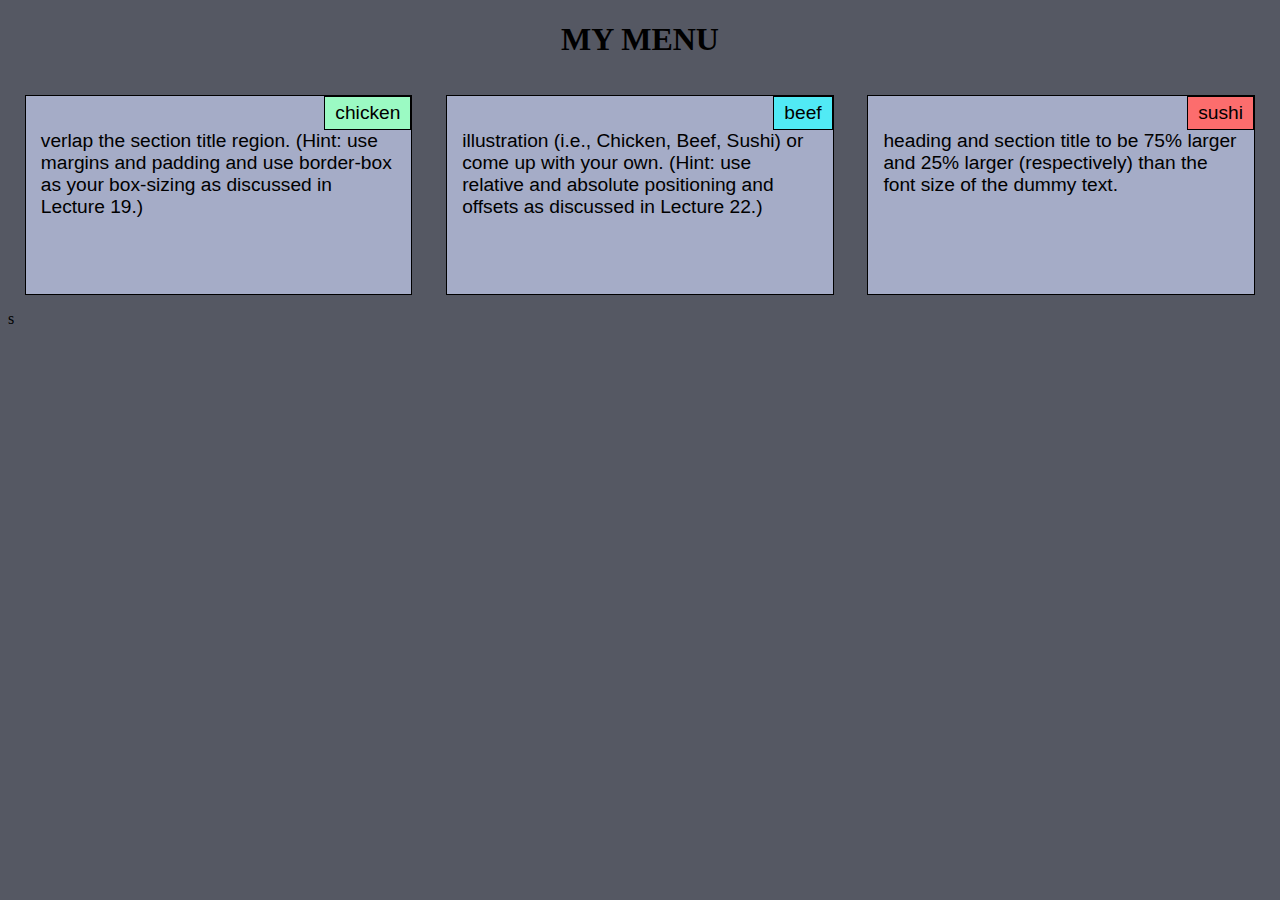
<file: site/index.html>
<!DOCTYPE html>
<html lang="en">
<head>
	<meta charset="utf-8">
	<meta name="viewport" content="width=device-width, intial-scale=1">
	<title>My module assignment</title>
	<link rel="stylesheet" href="css.css">
</head>
<body>
	<h1>MY MENU</h1>
	<div class="row">
      <div class="col-lg-4 col-md-6 col-xs-12">
      	<div class="section">
      		<div class="box-heading-1">chicken</div>

      	<p>verlap the section title region. (Hint: use margins and padding and use border-box as your box-sizing as discussed in Lecture 19.)</p>
          </div>
      </div>
      <div class="col-lg-4 col-md-6 col-xs-12">
      	<div class="section">
      		<div class="box-heading-2">beef</div>
           <p> illustration (i.e., Chicken, Beef, Sushi) or come up with your own. (Hint: use relative and absolute positioning and offsets as discussed in Lecture 22.)</p>
       </div>
       </div> 
      <div class="col-lg-4 col-md-12 col-xs-12">
      	<div class="section">
      		<div class="box-heading-3">sushi</div>
           <p> heading and section title to be 75% larger and 25% larger (respectively) than the font size of the dummy text.</p>
       </div>
   </div>s
    </div>

</body>
</html>
</file>
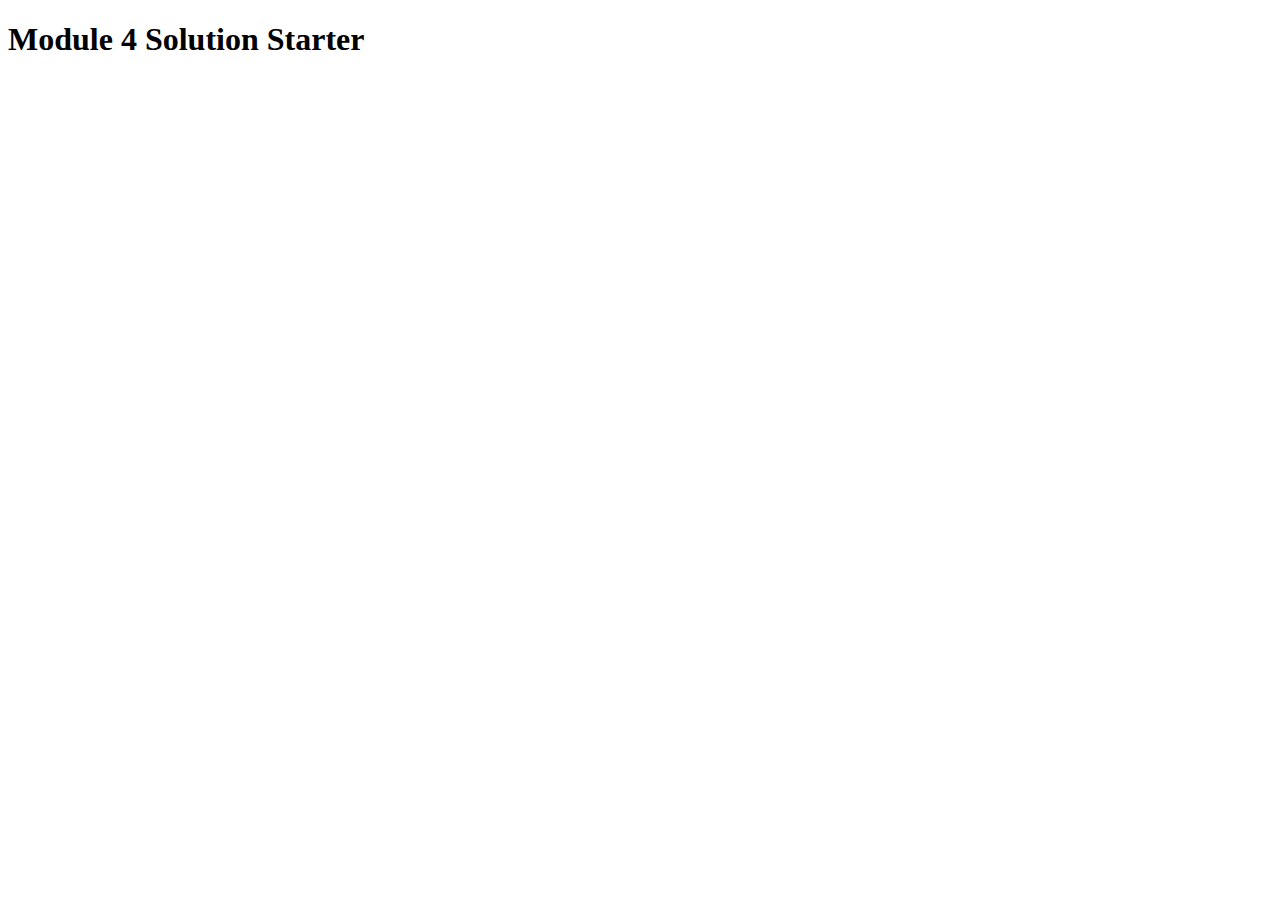
<file: site/module4assignment/index.html>
<!DOCTYPE html>
<html>
<head>
  <meta charset="utf-8">
  <title>Module 4 Solution Starter</title>
  <script src="speakhello.js"></script>
  <script src="speakgoodbye.js"></script>
  <script src="script.js"></script>
</head>
<body>
  <h1>Module 4 Solution Starter</h1>
</body>
</html
</file>
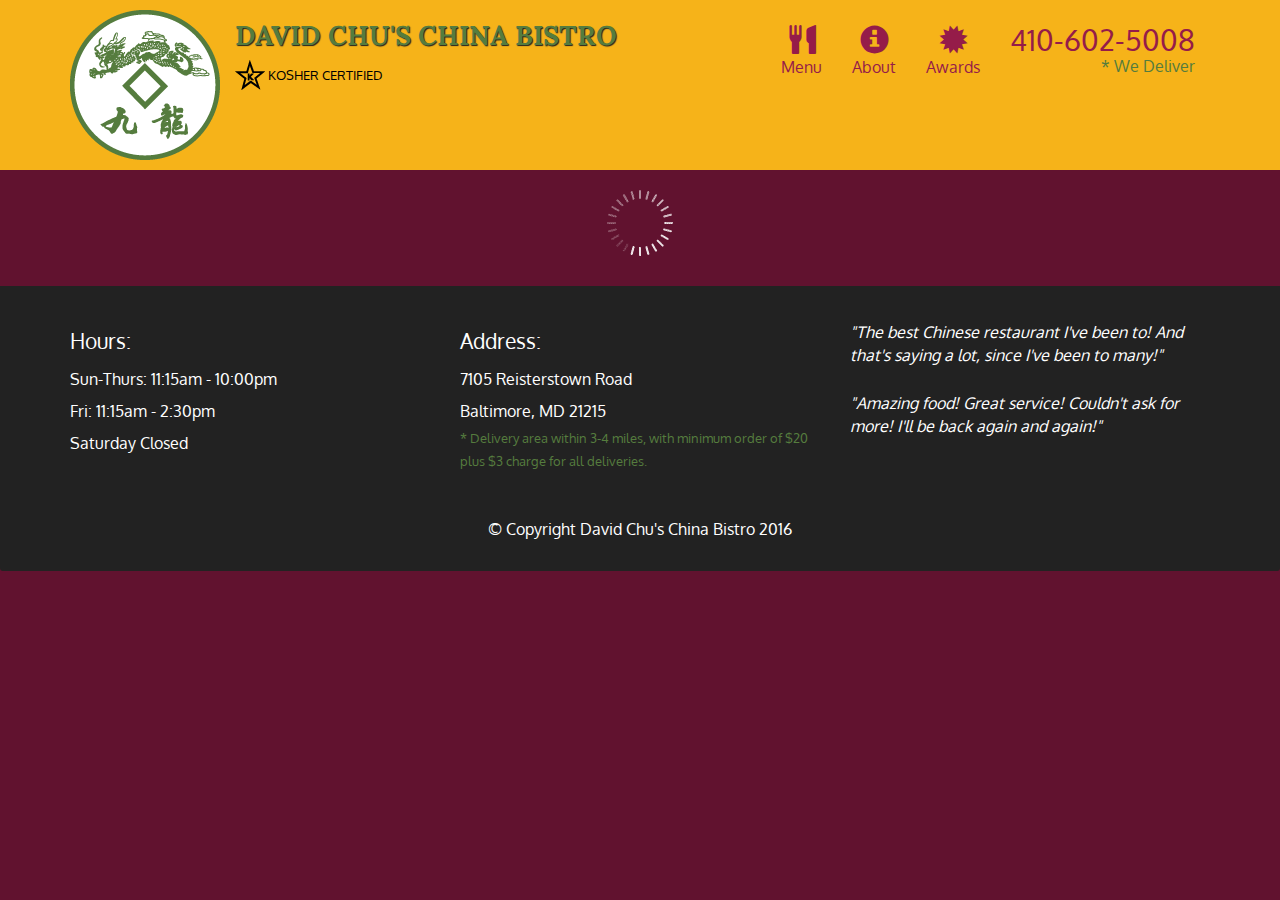
<file: site/module5assignment/module5-solution/index.html>
<!DOCTYPE html>
<html lang="en">
  <head>
    <meta charset="utf-8">
    <meta http-equiv="X-UA-Compatible" content="IE=edge">
    <meta name="viewport" content="width=device-width, initial-scale=1">
    <title>David Chu's China Bistro</title>
    <link rel="stylesheet" href="css/bootstrap.min.css">
    <link rel="stylesheet" href="css/styles.css">
    <link href='https://fonts.googleapis.com/css?family=Oxygen:400,300,700' rel='stylesheet' type='text/css'>
    <link href='https://fonts.googleapis.com/css?family=Lora' rel='stylesheet' type='text/css'>
  </head>
<body>
  <header>
    <nav id="header-nav" class="navbar navbar-default">
      <div class="container">
        <div class="navbar-header">
          <a href="index.html" class="pull-left visible-md visible-lg">
            <div id="logo-img" alt="Logo image"></div>
          </a>

          <div class="navbar-brand">
            <a href="index.html"><h1>David Chu's China Bistro</h1></a>
            <p>
              <img src="images/star-k-logo.png" alt="Kosher certification">
              <span>Kosher Certified</span>
            </p>
          </div>

          <button id="navbarToggle" type="button" class="navbar-toggle collapsed" data-toggle="collapse" data-target="#collapsable-nav" aria-expanded="false">
            <span class="sr-only">Toggle navigation</span>
            <span class="icon-bar"></span>
            <span class="icon-bar"></span>
            <span class="icon-bar"></span>
          </button>
        </div>
        
        <div id="collapsable-nav" class="collapse navbar-collapse">
           <ul id="nav-list" class="nav navbar-nav navbar-right">
            <li id="navHomeButton" class="visible-xs active">
              <a href="index.html">
                <span class="glyphicon glyphicon-home"></span> Home</a>
            </li>
            <li id="navMenuButton">
              <a href="#" onclick="$dc.loadMenuCategories();">
                <span class="glyphicon glyphicon-cutlery"></span><br class="hidden-xs"> Menu</a>
            </li>
            <li>
              <a href="#">
                <span class="glyphicon glyphicon-info-sign"></span><br class="hidden-xs"> About</a>
            </li>
            <li>
              <a href="#">
                <span class="glyphicon glyphicon-certificate"></span><br class="hidden-xs"> Awards</a>
            </li>
            <li id="phone" class="hidden-xs">
              <a href="tel:410-602-5008">
                <span>410-602-5008</span></a><div>* We Deliver</div>
            </li>
          </ul><!-- #nav-list -->
        </div><!-- .collapse .navbar-collapse -->
      </div><!-- .container -->
    </nav><!-- #header-nav -->
  </header>

  <div id="call-btn" class="visible-xs">
    <a class="btn" href="tel:410-602-5008">
    <span class="glyphicon glyphicon-earphone"></span>
    410-602-5008
    </a>
  </div>
  <div id="xs-deliver" class="text-center visible-xs">* We Deliver</div>

  <div id="main-content" class="container"></div>

  <footer class="panel-footer">
    <div class="container">
      <div class="row">
        <section id="hours" class="col-sm-4">
          <span>Hours:</span><br>
          Sun-Thurs: 11:15am - 10:00pm<br>
          Fri: 11:15am - 2:30pm<br>
          Saturday Closed
          <hr class="visible-xs">
        </section>
        <section id="address" class="col-sm-4">
          <span>Address:</span><br>
          7105 Reisterstown Road<br>
          Baltimore, MD 21215
          <p>* Delivery area within 3-4 miles, with minimum order of $20 plus $3 charge for all deliveries.</p>
          <hr class="visible-xs">
        </section>
        <section id="testimonials" class="col-sm-4">
          <p>"The best Chinese restaurant I've been to! And that's saying a lot, since I've been to many!"</p>
          <p>"Amazing food! Great service! Couldn't ask for more! I'll be back again and again!"</p>
        </section>
      </div>
      <div class="text-center">&copy; Copyright David Chu's China Bistro 2016</div>
    </div>
  </footer>

  <!-- jQuery (Bootstrap JS plugins depend on it) -->
  <script src="js/jquery-2.1.4.min.js"></script>
  <script src="js/bootstrap.min.js"></script>
  <script src="js/ajax-utils.js"></script>
  <script src="js/script.js"></script>
</body>
</html>
</file>
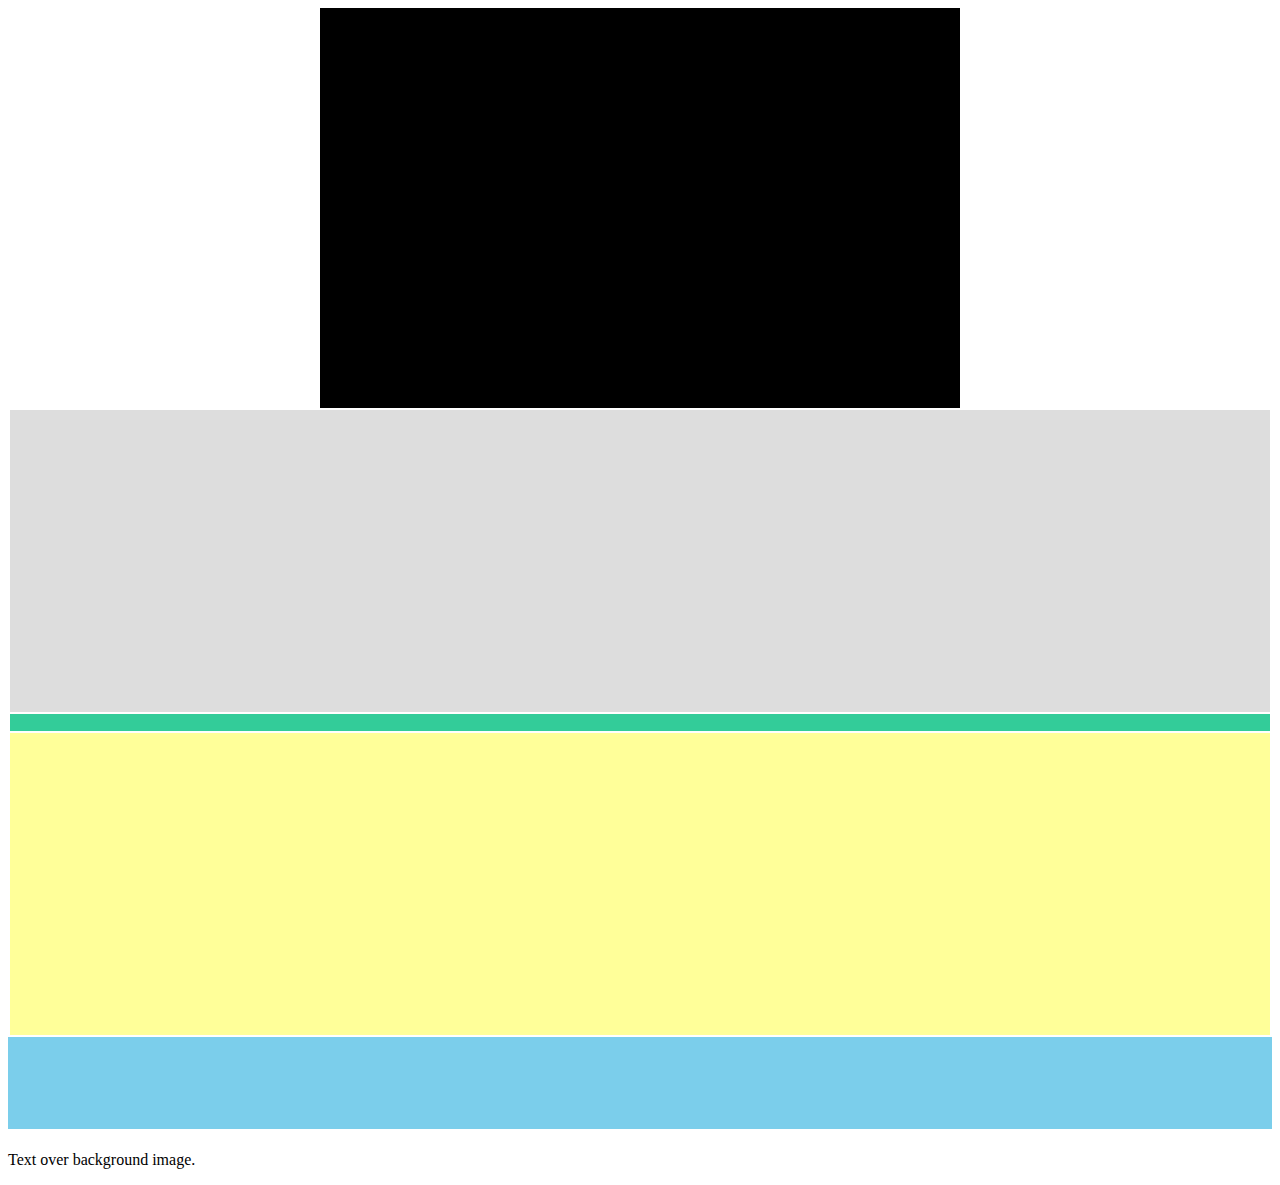
<file: site/trail.html>
<!DOCTYPE html>
<html xmlns="http://www.w3.org/1999/xhtml" xmlns:v="urn:schemas-microsoft-com:vml" xmlns:o="urn:schemas-microsoft-com:office:office">
<head>
<title>
My email signature
</title>
<meta name="viewport" content="width=device-width,initial-scale=1"/>
</head>
<body>


<table role="presentation" width="640" style="width:640px;" cellpadding="0" cellspacing="0" border="0" align="center">
<tr>
<td align="center" bgcolor="#000000" background="https://via.placeholder.com/640x400" width="640" height="400" valign="top" style="background: url('https://via.placeholder.com/640x400') center / cover no-repeat #000000;">
<!--[if gte mso 9]>
<v:image xmlns:v="urn:schemas-microsoft-com:vml" fill="true" stroke="false" style=" border: 0;display: inline-block; width: 480pt; height: 300pt;" src="https://via.placeholder.com/640x400" />                <v:rect xmlns:v="urn:schemas-microsoft-com:vml" fill="true" stroke="false" style=" border: 0;display: inline-block;position: absolute; width: 480pt; height:300pt;">
<v:fill  opacity="0%" color="#000000”  />
<v:textbox inset="0,0,0,0">
<![endif]-->
<div>
<div style="font-size: 0;">
<table role="presentation" width="640" style="width:640px;" cellpadding="0" cellspacing="0" border="0" align="center">
<tr>
<td height="400" align="center">CONTENT</td>
</tr>
</table>
</div>
</div>
<!--[if gte mso 9]>
</v:textbox>
</v:fill>
</v:rect>
</v:image>
<![endif]-->
</td>
</tr>
</table>
</body>
</html>









 <td colspan="2" background="https://i.postimg.cc/j5RBf7QJ/export.jpg" bgcolor="#800080" valign="top
 " style="background-size: 100% 80px;">
      <!--[if gte mso 9]>
      <v:rect xmlns:v="urn:schemas-microsoft-com:vml" fill="true" stroke="false" style="mso-width-percent:1000;height:80px;">
        <v:fill type="tile" src="https://i.postimg.cc/j5RBf7QJ/export.jpg" color="#800080" />
        <v:textbox inset="0,0,0,0">
      <![endif]-->
      <div>






      	      </div>
      <!--[if gte mso 9]>
        </v:textbox>
      </v:rect>
      <![endif]-->
    </td>
  </tr>
</table>
















<!-- originally posted here: http://stackoverflow.com/a/23346010/1922144 
  more examples, screenshots, and test cases available in original post 
-->
<html xmlns:v="urn:schemas-microsoft-com:vml">
    <head>
    <style>
        v:* { behavior: url(#default#VML); display: inline-block; }
    </style>
    </head>
    <body>
    <center>
        <table width="100%" height="20">
            <tr>
                <td bgcolor="#dddddd" style="background-image:url('http://placekitten.com/g/500/300');background-repeat:no-repeat;background-position:center;" background="http://placekitten.com/g/500/300" width="100%" height="300">
                <!--[if gte mso 9]>
                    <v:rect xmlns:v="urn:schemas-microsoft-com:vml" fill="true" stroke="false" style="mso-width-percent:1000;height:300px;">
                        <v:fill type="frame" src="http://placekitten.com/g/500/300" color="#ffffff" />
                    </v:rect>
                <![endif]-->
                </td>
            </tr>
            <tr>
                <td bgcolor="#33cc99">
                    <table border="0" cellpadding="5" cellspacing="0"><tr><td height="5"><table border="0" cellpadding="0" cellspacing="0"><tr><td></td></tr></table></td></tr></table>
                </td>
            </tr>
            <tr>
                <td bgcolor="#ffff99" style="background-image:url('http://placekitten.com/g/500/300');background-repeat:no-repeat;background-position:center;" background="http://placekitten.com/g/500/300" width="100%" height="300">
                    <!--[if gte mso 9]>
                        <v:rect xmlns:v="urn:schemas-microsoft-com:vml" fill="true" stroke="false" style="mso-width-percent:1000;height:300px;">
                            <v:fill type="frame" src="http://placekitten.com/g/500/300" color="#ffffff" />
                        </v:rect>
                    <![endif]-->
                </td>
            </tr>
        </table>
    </center>
    </body>
</html>







<table cellpadding="0" cellspacing="0" border="0" height="92" width="100%">
  <tr>
    <td background="https://i.imgur.com/YJOX1PC.png" bgcolor="#7bceeb" valign="top">
      <!--[if gte mso 9]>
      <v:rect xmlns:v="urn:schemas-microsoft-com:vml" fill="true" stroke="false" style="mso-width-percent:1000;height:92px;">
        <v:fill type="tile" src="https://i.imgur.com/YJOX1PC.png" color="#7bceeb" />
        <v:textbox inset="0,0,0,0">
      <![endif]-->
      <div>


            </div>
      <!--[if gte mso 9]>
        </v:textbox>
      </v:rect>
      <![endif]-->
    </td>
  </tr>
</table>



<!--[if gte mso 9]>
<v:image xmlns:v="urn:schemas-microsoft-com:vml" 
    style='width:300px;height:300px;position:absolute;bottom:0;left:0;border:0;z-index:-3;' 
    src="http://fpoimg.com/300x300?text=I%20am%20a%20background%20image" />
<![endif]-->



<! — [if gte mso 9]>
<v:image xmlns:v=”urn:schemas-microsoft-com:vml” style=”width:525pt; height:348.75pt;” src=”image.jpg" /> 
<v:rect xmlns:v=”urn:schemas-microsoft-com:vml” fill=”false” stroke=”false” style=”position: relative; width:525pt; height: 161.25pt; top: 187.5pt;”>
    <v:textbox inset=”0,0,0,0"> 
<![endif] 

<!-- Content -->

<!--[if gte mso 9]>   
    </v:textbox>
</v:rect>
<![endif]-->



<div>
     <!--[if gte mso 9]>
     <v:background xmlns:v="urn:schemas-microsoft-com:vml" fill="t">
      <v:fill type="tile" src="pink_bkg.png.png" color="#fff"/>
     </v:background>
     <![endif]-->
     <table>
       <tr>
         <td>
         </td>
       </tr>
      </table>
   </div>



   <td bgcolor="#your_color" background="your_image.jpg">

<!--[if gte mso 9]>

<v:image xmlns:v="urn:schemas-microsoft-com:vml" id="theImage" style='behavior: url(#default#VML); display:inline-block; position:absolute; height:300px; width:600px; top:0; left:0; border:0; z-index:1;' src="your_image.jpg"/>

<v:shape xmlns:v="urn:schemas-microsoft-com:vml" id="theText" style='behavior: url(#default#VML); display:inline-block; position:absolute; height:300px; width:600px; top:-5; left:-10; border:0; z-index:2;'>

<![endif]-->

<p>Text over background image.</p>

<!--[if gte mso 9]>

</v:shape>

<![endif]-->

</td>
</file>
<file: site/css.css>
/*basic styles*/
*{
	box-sizing: border-box;
}
body{
	background-color: #555863;
}
h1{
	border-bottom: 100px;
	text-align: center;
}
.section{
border: 1px solid black;
width:92%;
height:200px;
margin-right: auto;
margin-left: auto;
background-color:#a5acc7;
padding: 15px;
position: relative;
font-size: 1.2em;
font-family:sans-serif;
margin-top: 15px;
margin-bottom: 15px;
}
.box-heading-1{
	position: absolute;
	top: 0px;
	right: 0px;
	border: 1px solid black;
	padding: 5px 10px 5px 10px;
	text-align: center;
	background-color: #9bfac3;
	
}
.box-heading-2{
	position: absolute;
	top: 0px;
	right: 0px;
	border: 1px solid black;
	padding: 5px 10px 5px 10px;
	text-align: center;
	background-color: #51eaf5;
}
.box-heading-3{
	position: absolute;
	top: 0px;
	right: 0px;
	border: 1px solid black;
	padding: 5px 10px 5px 10px;
	text-align: center;
	background-color: #fc6d6d;
	
}

/*simple responsive framework*/
.row{
	width:100%;
}
@media (min-width: 992px){
  .col-lg-1, .col-lg-2, .col-lg-3, .col-lg-4, .col-lg-5, .col-lg-6, .col-lg-7, .col-lg-8, .col-lg-9, .col-lg-10, .col-lg-11, .col-lg-12 {
    float: left;
  }
  .col-lg-1 {
    width: 8.33%;
  }
  .col-lg-2 {
    width: 16.66%;
  }
  .col-lg-3 {
    width: 25%;
  }
  .col-lg-4 {
    width: 33.33%;
  }
  .col-lg-5 {
    width: 41.66%;
  }
  .col-lg-6 {
    width: 50%;
  }
  .col-lg-7 {
    width: 58.33%;
  }
  .col-lg-8 {
    width: 66.66%;
  }
  .col-lg-9 {
    width: 74.99%;
  }
  .col-lg-10 {
    width: 83.33%;
  }
  .col-lg-11 {
    width: 91.66%;
  }
  .col-lg-12 {
    width: 100%;
  }
}

/*for medium devices*/
@media (min-width: 768px) and (max-width:991px){
  .col-md-1, .col-md-2, .col-md-3, .col-md-4, .col-md-5, .col-md-6, .col-md-7, .col-md-8, .col-md-9, .col-md-10, .col-md-11, .col-md-12 {
    float: left;
  }
  .col-md-1 {
    width: 8.33%;
  }
  .col-md-2 {
    width: 16.66%;
  }
  .col-md-3 {
    width: 25%;
  }
  .col-md-4 {
    width: 33.33%;
  }
  .col-md-5 {
    width: 41.66%;
  }
  .col-md-6 {
    width: 50%;
  }
  .col-md-7 {
    width: 58.33%;
  }
  .col-md-8 {
    width: 66.66%;
  }
  .col-md-9 {
    width: 74.99%;
  }
  .col-md-10 {
    width: 83.33%;
  }
  .col-md-11 {
    width: 91.66%;
  }
  .col-md-12 {
    width: 100%;
  }
}

@media (max-width:767px){
  .col-xs-1, .col-xs-2, .col-xs-3, .col-xs-4, .col-xs-5, .col-xs-6, .col-xs-7, .col-xs-8, .col-xs-9, .col-xs-10, .col-xs-11, .col-xs-12 {
    float: left;
  }
  .col-xs-1 {
    width: 8.33%;
  }
  .col-xs-2 {
    width: 16.66%;
  }
  .col-xs-3 {
    width: 25%;
  }
  .col-xs-4 {
    width: 33.33%;
  }
  .col-xs-5 {
    width: 41.66%;
  }
  .col-xs-6 {
    width: 50%;
  }
  .col-xs-7 {
    width: 58.33%;
  }
  .col-xs-8 {
    width: 66.66%;
  }
  .col-xs-9 {
    width: 74.99%;
  }
  .col-xs-10 {
    width: 83.33%;
  }
  .col-xs-11 {
    width: 91.66%;
  }
  .col-xs-12 {
    width: 100%;
  }
}
</file>
<file: site/module5assignment/module5-solution/css/styles.css>
body {
  font-size: 16px;
  color: #fff;
  background-color: #61122f;
  font-family: 'Oxygen', sans-serif;
}

/** HEADER **/
#header-nav {
  background-color: #f6b319;
  border-radius: 0;
  border: 0;
}

#logo-img {
  background: url('../images/restaurant-logo_large.png') no-repeat;
  width: 150px;
  height: 150px;
  margin: 10px 15px 10px 0;
}

.navbar-brand {
  padding-top: 25px;
}
.navbar-brand h1 { /* Restaurant name */
  font-family: 'Lora', serif;
  color: #557c3e;
  font-size: 1.5em;
  text-transform: uppercase;
  font-weight: bold;
  text-shadow: 1px 1px 1px #222;
  margin-top: 0;
  margin-bottom: 0;
  line-height: .75;
}
.navbar-brand a:hover, .navbar-brand a:focus {
  text-decoration: none;
}
.navbar-brand p { /* Kosher cert */
  color: #000;
  text-transform: uppercase;
  font-size: .7em;
  margin-top: 15px;
}
.navbar-brand p span { /* Star-K */
  vertical-align: middle;
}

#nav-list {
  margin-top: 10px;
}
#nav-list a {
  color: #951C49;
  text-align: center;
}
#nav-list a:hover {
  background: #E7E7E7;
}
#nav-list a span {
  font-size: 1.8em;
}

#phone {
  margin-top: 5px;
}
#phone a { /* Phone number */
  text-align: right;
  padding-bottom: 0;
}
#phone div { /* We Deliver */
  color: #557c3e;
  text-align: right;
  padding-right: 15px;
}

.navbar-header button.navbar-toggle, .navbar-header .icon-bar {
  border: 1px solid #61122f;
}
.navbar-header button.navbar-toggle {
  clear: both;
  margin-top: -30px;
}
/* END HEADER */

/* FOOTER */
.panel-footer {
  margin-top: 30px;
  padding-top: 35px;
  padding-bottom: 30px;
  background-color: #222;
  border-top: 0;
}
.panel-footer div.row {
  margin-bottom: 35px;
}
#hours, #address {
  line-height: 2;
}
#hours > span, #address > span {
  font-size: 1.3em;
}
#address p {
  color: #557c3e;
  font-size: .8em;
  line-height: 1.8;
}
#testimonials {
  font-style: italic;
}
#testimonials p:nth-child(2) {
  margin-top: 25px;
}
/* END FOOTER */



/* HOME PAGE */
.container .jumbotron {
  box-shadow: 0 0 50px #3F0C1F;
  border: 2px solid #3F0C1F;
}

#menu-tile, #specials-tile, #map-tile {
  height: 250px;
  width: 100%;
  margin-bottom: 15px;
  position: relative;
  border: 2px solid #3F0C1F;
  overflow: hidden;
}
#menu-tile:hover, #specials-tile:hover, #map-tile:hover {
  box-shadow: 0 1px 5px 1px #cccccc;
}
#menu-tile {
  background: url('../images/menu-tile.jpg') no-repeat;
  background-position: center;
}
#specials-tile {
  background: url('../images/specials-tile.jpg') no-repeat;
  background-position: center;
}
#menu-tile span, #specials-tile span, #map-tile span {
  position: absolute;
  bottom: 0;
  right: 0;
  width: 100%;
  text-align: center;
  font-size: 1.6em;
  text-transform: uppercase;
  background-color: #000;
  color: #fff;
  opacity: .8;
}
/* END HOME PAGE */

/* MENU CATEGORIES PAGE */
.category-tile { 
  position: relative;
  border: 2px solid #3F0C1F;
  overflow: hidden;
  width: 200px;
  height: 200px;
  margin: 0 auto 15px;
}
.category-tile span {
  position: absolute;
  bottom: 0;
  right: 0;
  width: 100%;
  text-align: center;
  font-size: 1.2em;
  text-transform: uppercase;
  background-color: #000;
  color: #fff;
  opacity: .8;
}
.category-tile:hover {
  box-shadow: 0 1px 5px 1px #cccccc;
}

#menu-categories-title + div {
  margin-bottom: 50px;
}
/* END MENU CATEGORIES PAGE */

/* SINGLE CATEGORY PAGE */
.menu-item-tile {
  margin-bottom: 25px;
}
.menu-item-tile hr {
  width: 80%;
}
.menu-item-tile .menu-item-price {
  font-size: 1.1em;
  text-align: right;
  margin-top: -15px;
  margin-right: -15px;
}
.menu-item-tile .menu-item-price span {
  font-size: .6em;
}
.menu-item-photo {
  position: relative;
  border: 2px solid #3F0C1F; 
  overflow: hidden;
  padding: 0;
  margin-right: -15px;
  margin-left: auto;
  margin-bottom: 20px;
  max-width: 250px;
}
.menu-item-photo div {
  position: absolute;
  bottom: 0;
  right: 0;
  width: 80px;
  background-color: #557c3e;
  text-align: center;
}
.menu-item-description {
  padding-right: 30px;
}
h3.menu-item-title {
  margin: 0 0 10px;
}
.menu-item-details {
  font-size: .9em;
  font-style: italic;
}
/* END SINGLE CATEGORY PAGE */


/********** Large devices only **********/
@media (min-width: 1200px) {
  .container .jumbotron {
    background: url('../images/jumbotron_1200.jpg') no-repeat;
    height: 675px;
  }
}

/********** Medium devices only **********/
@media (min-width: 992px) and (max-width: 1199px) {
  /* Header */
  #logo-img {
    background: url('../images/restaurant-logo_medium.png') no-repeat;
    width: 100px;
    height: 100px;
    margin: 5px 5px 5px 0;
  }
  /* End Header */

  /* Home Page */
  .container .jumbotron {
    background: url('../images/jumbotron_992.jpg') no-repeat;
    height: 558px;
  }
  /* End Home Page */
}

/********** Small devices only **********/
@media (min-width: 768px) and (max-width: 991px) {
  /* Home Page */
  .container .jumbotron {
    background: url('../images/jumbotron_768.jpg') no-repeat;
    height: 432px;
  }
  /* End Home Page */
}

/********** Extra small devices only **********/
@media (max-width: 767px) {
  /* Header */
  .navbar-brand {
    padding-top: 10px;
    height: 80px;
  }
  .navbar-brand h1 { /* Restaurant name */
    padding-top: 10px;
    font-size: 5vw; /* 1vw = 1% of viewport width */
  }
  .navbar-brand p { /* Kosher cert */
    font-size: .6em;
    margin-top: 12px;
  }
  .navbar-brand p img { /* Star-K */
    height: 20px;
  }

  #collapsable-nav a { /* Collapsed nav menu text */
    font-size: 1.2em;
  }
  #collapsable-nav a span { /* Collapsed nav menu glyph */
    font-size: 1em;
    margin-right: 5px;
  }

  #call-btn > a {
    font-size: 1.5em;
    display: block;
    margin: 0 20px;
    padding: 10px;
    border: 2px solid #fff;
    background-color: #f6b319;
    color: #951c49;
  }
  #xs-deliver {
    margin-top: 5px;
    font-size: .7em;
    letter-spacing: .1em;
    text-transform: uppercase;
  }
  /* End Header */

  /* Footer */
  .panel-footer section {
    margin-bottom: 30px;
    text-align: center;
  }
  .panel-footer section:nth-child(3) {
    margin-bottom: 0; /* margin already exists on the whole row */
  }
  .panel-footer section hr {
    width: 50%;
  }
  /* End Footer */

  /* Home Page */
  .container .jumbotron {
    margin-top: 30px;
    padding: 0;
  }
  #menu-tile, #specials-tile {
    width: 360px;
    margin: 0 auto 15px;
  }

  .menu-item-photo {
    margin-right: auto;
  }
  .menu-item-tile .menu-item-price {
    text-align: center;
  }
  .menu-item-description {
    text-align: center;;
  }
}


/********** Super extra small devices Only :-) (e.g., iPhone 4) **********/
@media (max-width: 479px) {
  /* Header */
  .navbar-brand h1 { /* Restaurant name */
    padding-top: 5px;
    font-size: 6vw;
  }
  /* End Header */
  
  /* Home page */
  #menu-tile, #specials-tile {
    width: 280px;
    margin: 0 auto 15px;
  }

  .col-xxs-12 {
    position: relative;
    min-height: 1px;
    padding-right: 15px;
    padding-left: 15px;
    float: left;
    width: 100%;
  }
}
</file>
